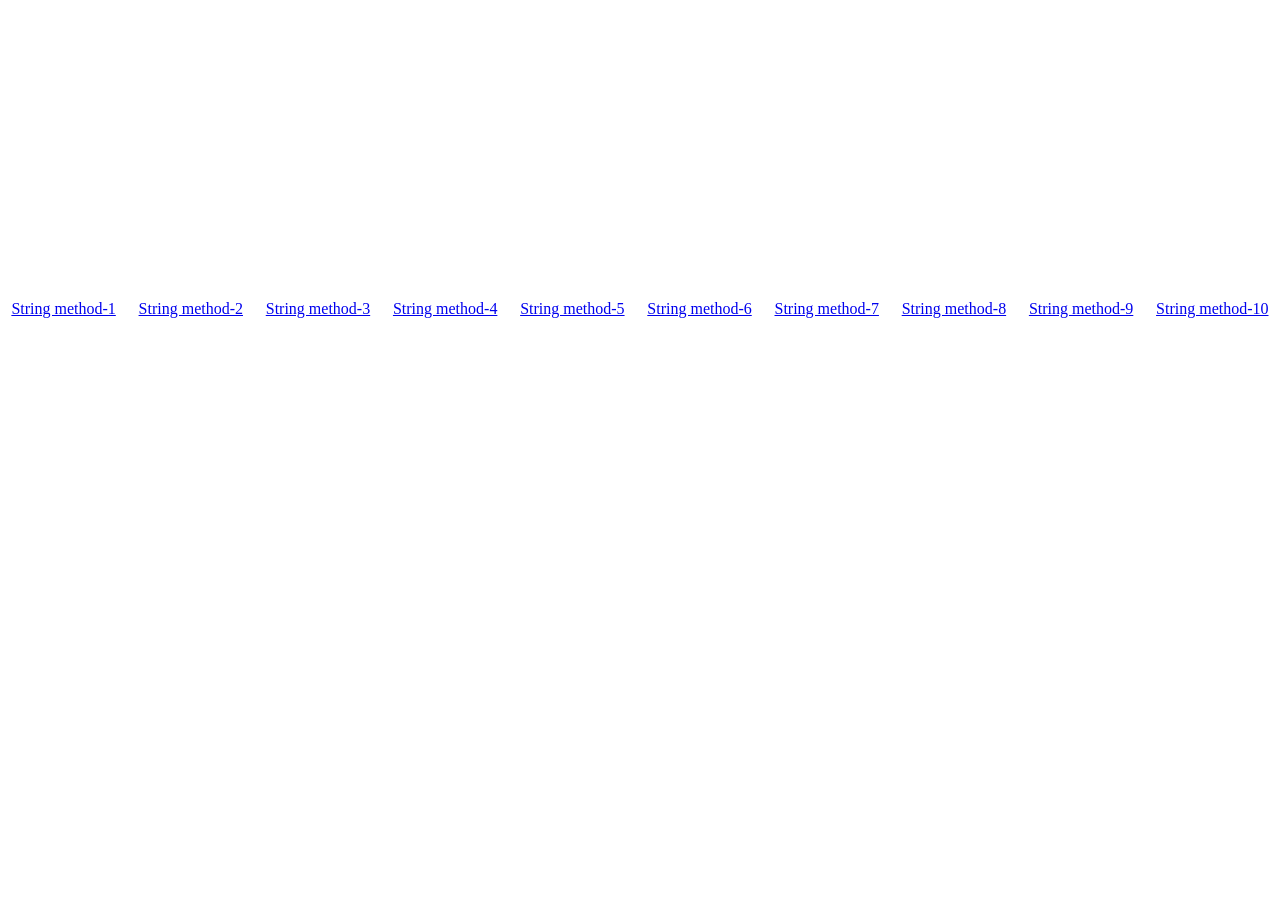
<file: index.html>
<!DOCTYPE html>
<html lang="en">
<head>
    <meta charset="UTF-8">
    <meta name="viewport" content="width=device-width, initial-scale=1.0">
    <link rel="stylesheet" href="index.css">
    <title>Document</title>
</head>
<body>
    <ul>
        <li><a href="SM-1.html">String method-1</a></li>
        <li><a href="SM-2.html">String method-2</a></li>
        <li><a href="SM-3.html">String method-3</a></li>
        <li><a href="SM-4.html">String method-4</a></li>
        <li><a href="SM-5.html">String method-5</a></li>
        <li><a href="SM-6.html">String method-6</a></li>
        <li><a href="SM-7.html">String method-7</a></li>
        <li><a href="SM-8.html">String method-8</a></li>
        <li><a href="SM-9.html">String method-9</a></li>
        <li><a href="SM-10.html">String method-10</a></li>
    </ul>
</body>
</html>
</file>
<file: index.css>
*{
    margin: 0;
    padding: 0;
    box-sizing: border-box;
}

ul{
    list-style-type: none;
    display: flex;
    justify-content: space-around;
    margin-top: 300px;
}
</file>
